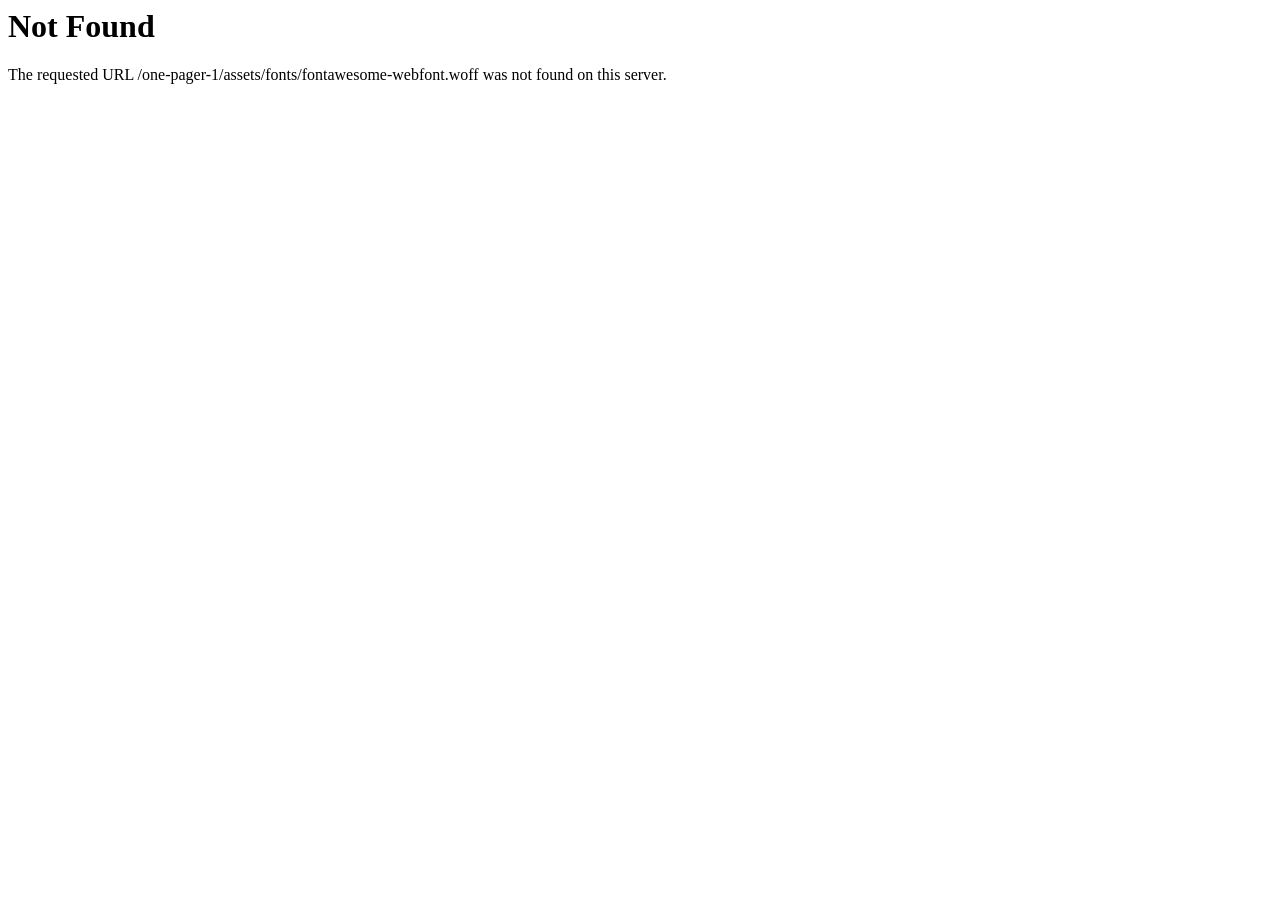
<file: assets/fonts/fontawesome-webfont5b62-3.html>
<!DOCTYPE HTML PUBLIC "-//IETF//DTD HTML 2.0//EN">
<html><head>
<title>404 Not Found</title>
</head><body>
<h1>Not Found</h1>
<p>The requested URL /one-pager-1/assets/fonts/fontawesome-webfont.woff was not found on this server.</p>
</body></html>
</file>
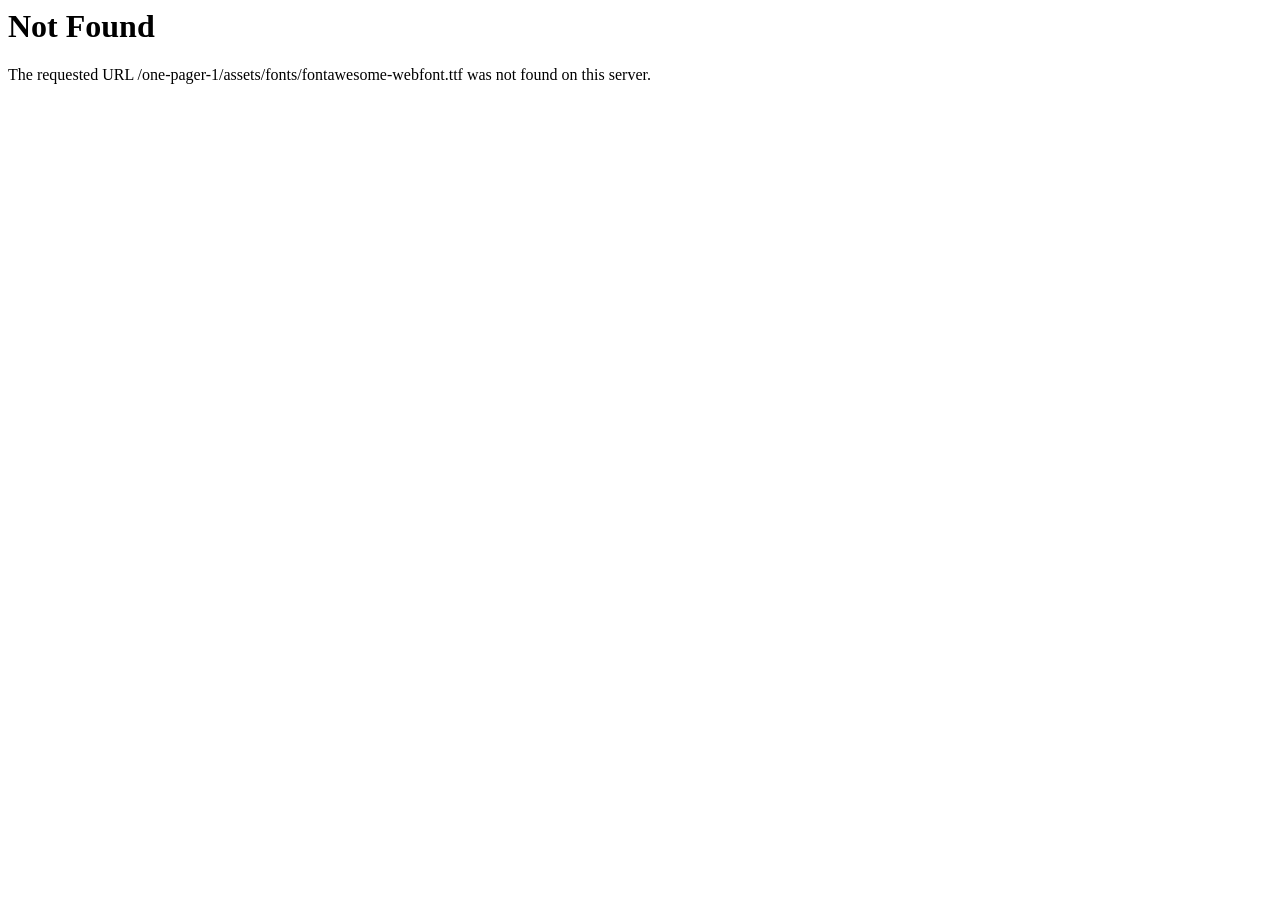
<file: assets/fonts/fontawesome-webfont5b62-4.html>
<!DOCTYPE HTML PUBLIC "-//IETF//DTD HTML 2.0//EN">
<html><head>
<title>404 Not Found</title>
</head><body>
<h1>Not Found</h1>
<p>The requested URL /one-pager-1/assets/fonts/fontawesome-webfont.ttf was not found on this server.</p>
</body></html>
</file>
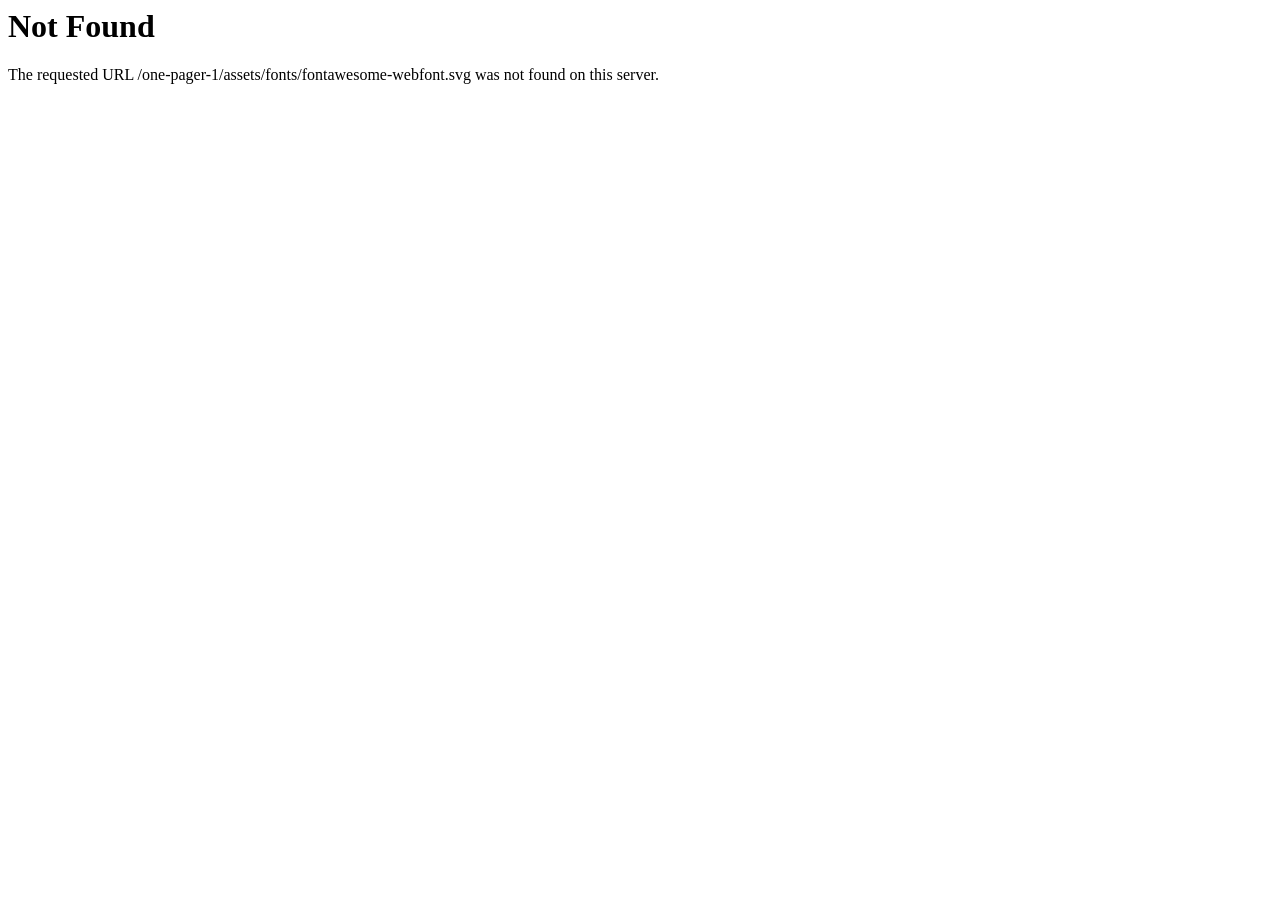
<file: assets/fonts/fontawesome-webfont5b62-5.html>
<!DOCTYPE HTML PUBLIC "-//IETF//DTD HTML 2.0//EN">
<html><head>
<title>404 Not Found</title>
</head><body>
<h1>Not Found</h1>
<p>The requested URL /one-pager-1/assets/fonts/fontawesome-webfont.svg was not found on this server.</p>
</body></html>
</file>
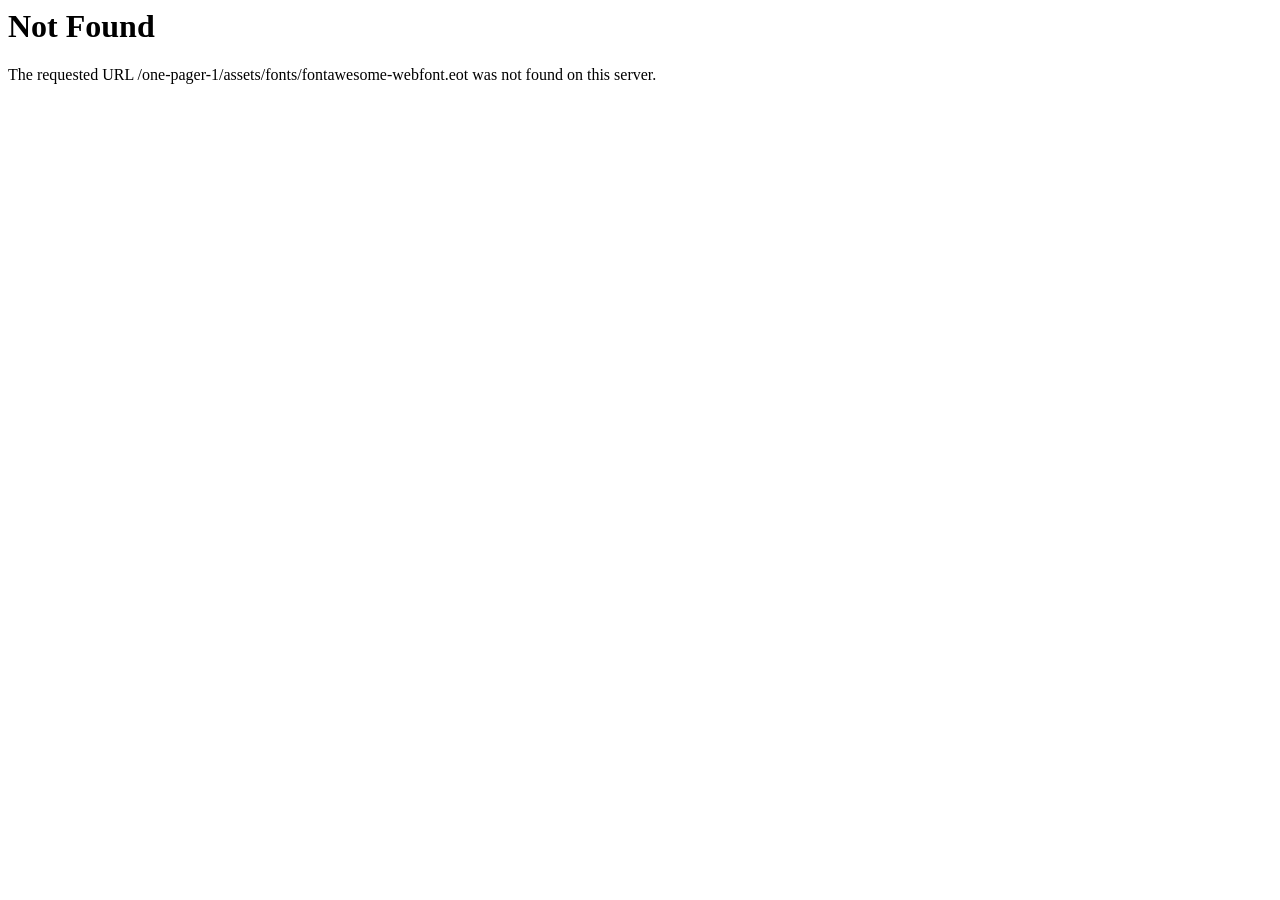
<file: assets/fonts/fontawesome-webfont5b62.html>
<!DOCTYPE HTML PUBLIC "-//IETF//DTD HTML 2.0//EN">
<html><head>
<title>404 Not Found</title>
</head><body>
<h1>Not Found</h1>
<p>The requested URL /one-pager-1/assets/fonts/fontawesome-webfont.eot was not found on this server.</p>
</body></html>
</file>
